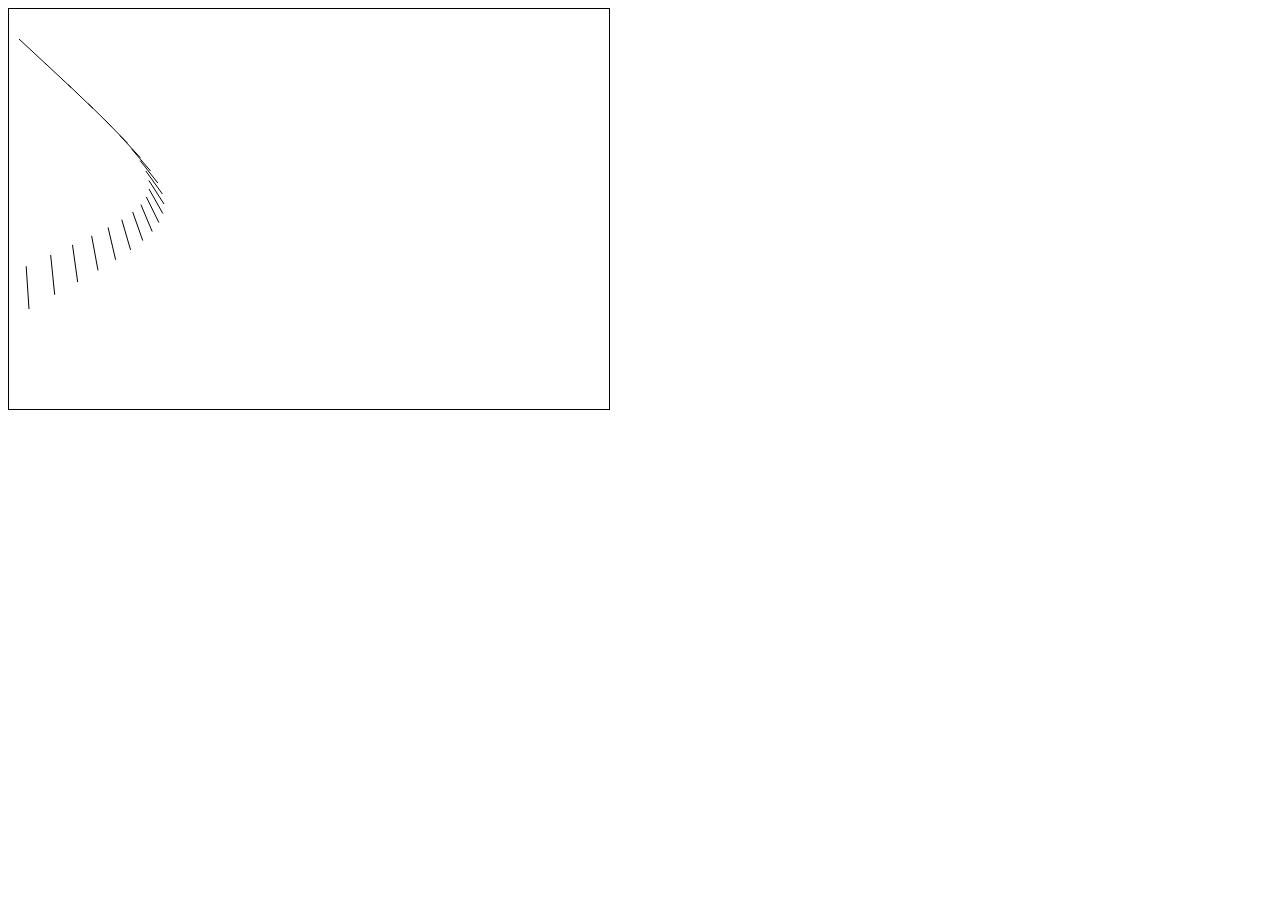
<file: curves.html>
<!DOCTYPE html>
<html lang="en">
<head>
    <meta charset="UTF-8">
    <meta name="viewport" content="width=device-width, initial-scale=1.0">
    <title>Draw Line with Canvas</title>
</head>
<body>
    <canvas id="myCanvas" width="600" height="400" style="border:1px solid black;"></canvas>

    <script src="./curves.js"></script>
</body>
</html>
</file>
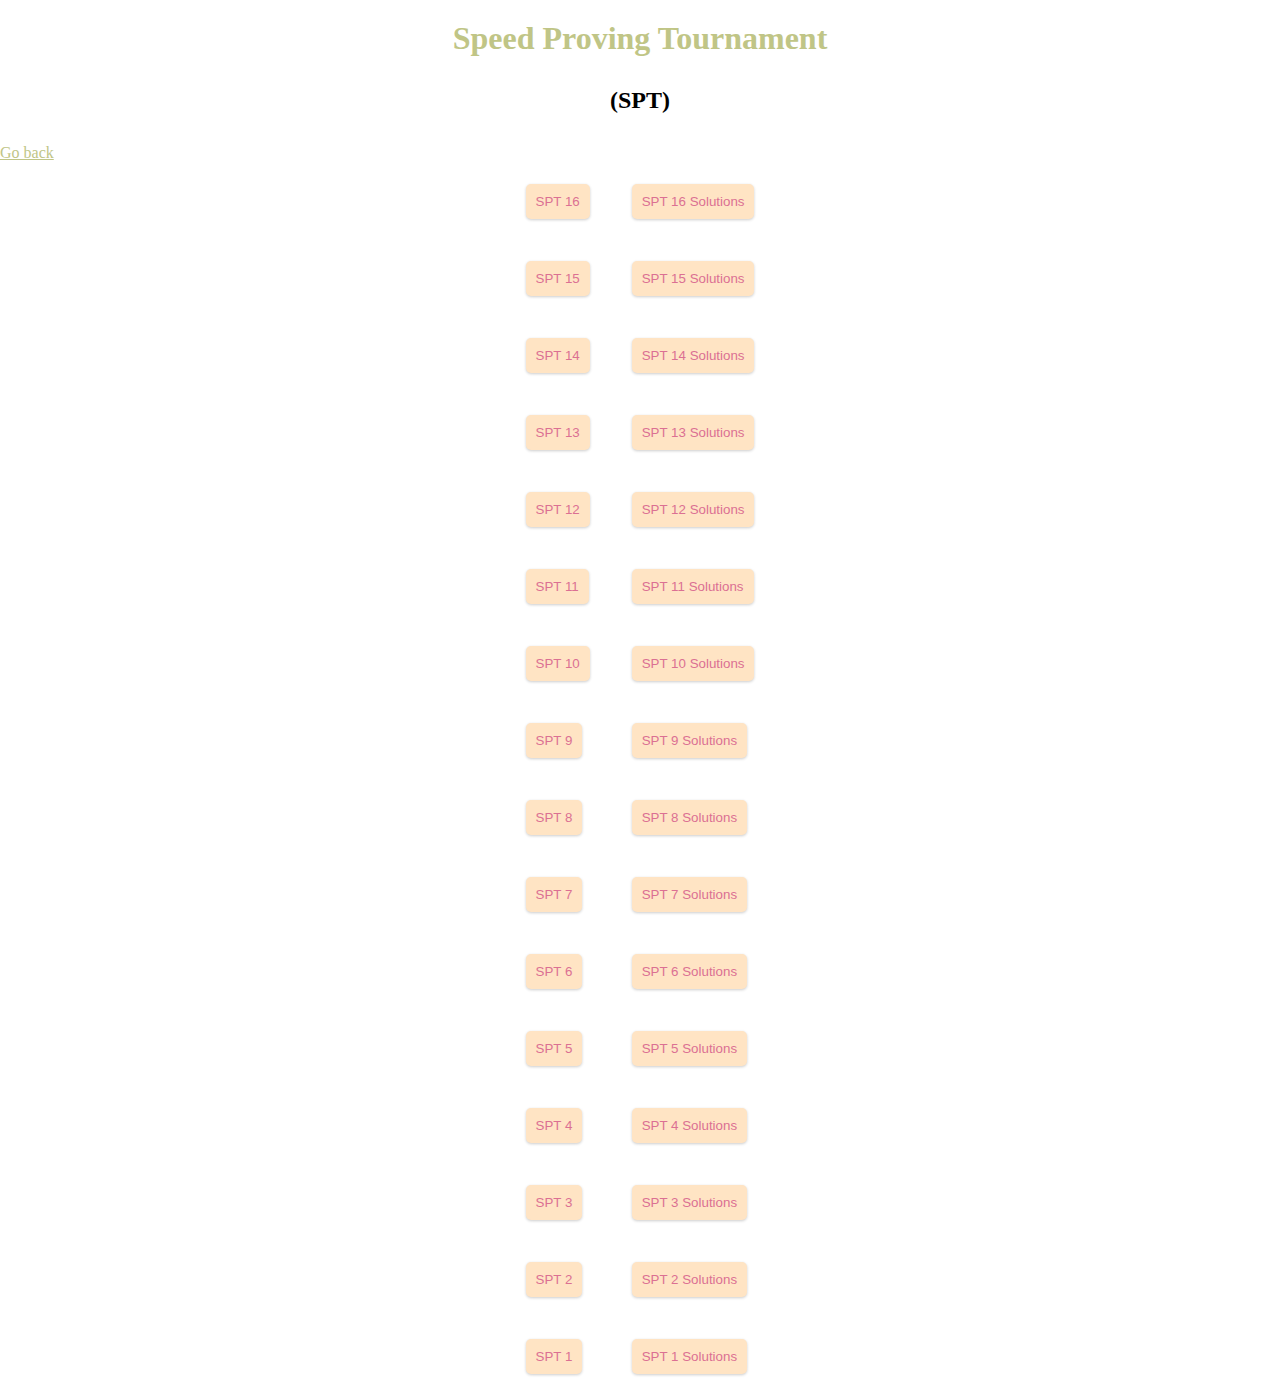
<file: spt.html>
<!DOCTYPE html>
<html lang="en">
<head>
    <meta charset="UTF-8">
    <meta name="viewport" content="width=device-width, initial-scale=1.0">
    <title>Speed Proving Tournament</title>
    <link rel="stylesheet" href="style.css">
    <style>
        body {
            user-select: none;
        }
    </style>
</head>
<body>
    <!-- <canvas>
        <script src="web_fluid_sim.js"></script>
    </canvas> -->
    <h1 class="evariste">Speed Proving Tournament</h1>
    <h2 style="text-align: center; padding: 30px;">(SPT)</h2>
    <a class="evariste" href="index.html">Go back</a>
    <table class="table">
        <tbody>
            
        </tbody>
    </table>
    <script src="script_spt.js"></script>
</body>
</html>
</file>
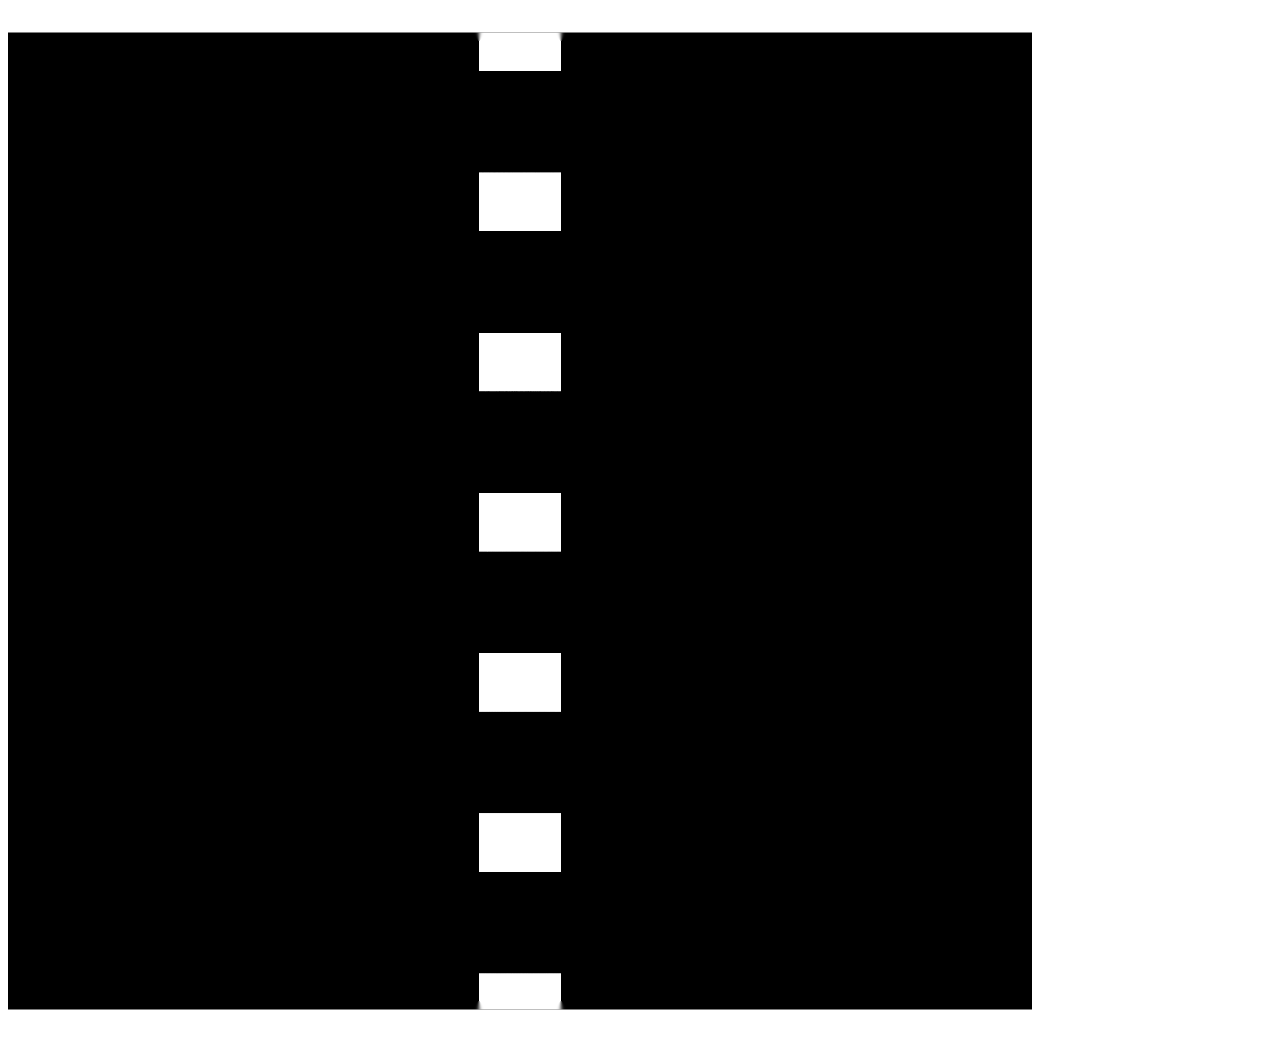
<file: test/aframe_rain/rain.html>
<!DOCTYPE html>
<html lang="en">
<head>
    <meta charset="UTF-8">
    <meta name="viewport" content="width=device-width, initial-scale=1.0">
    <title>rain</title>
    <script src="https://aframe.io/releases/1.1.0/aframe.min.js"></script>
</head>
<body>
    <a-scene>
        <a-assets>
            <img src="../../road diffuse.png" id="roadtex">
            <a-asset-item id="Model" src="../../mech.glb"></a-assets-item>

        </a-assets>
        <a-entity gltf-model="#Model" position="0 0 -7" rotation="0 20 0" animation-mixer></a-entity>

        <a-plane src="#roadtex" height="100" width="20"></a-plane>
        </a-scene>
</body>
</html>
</file>
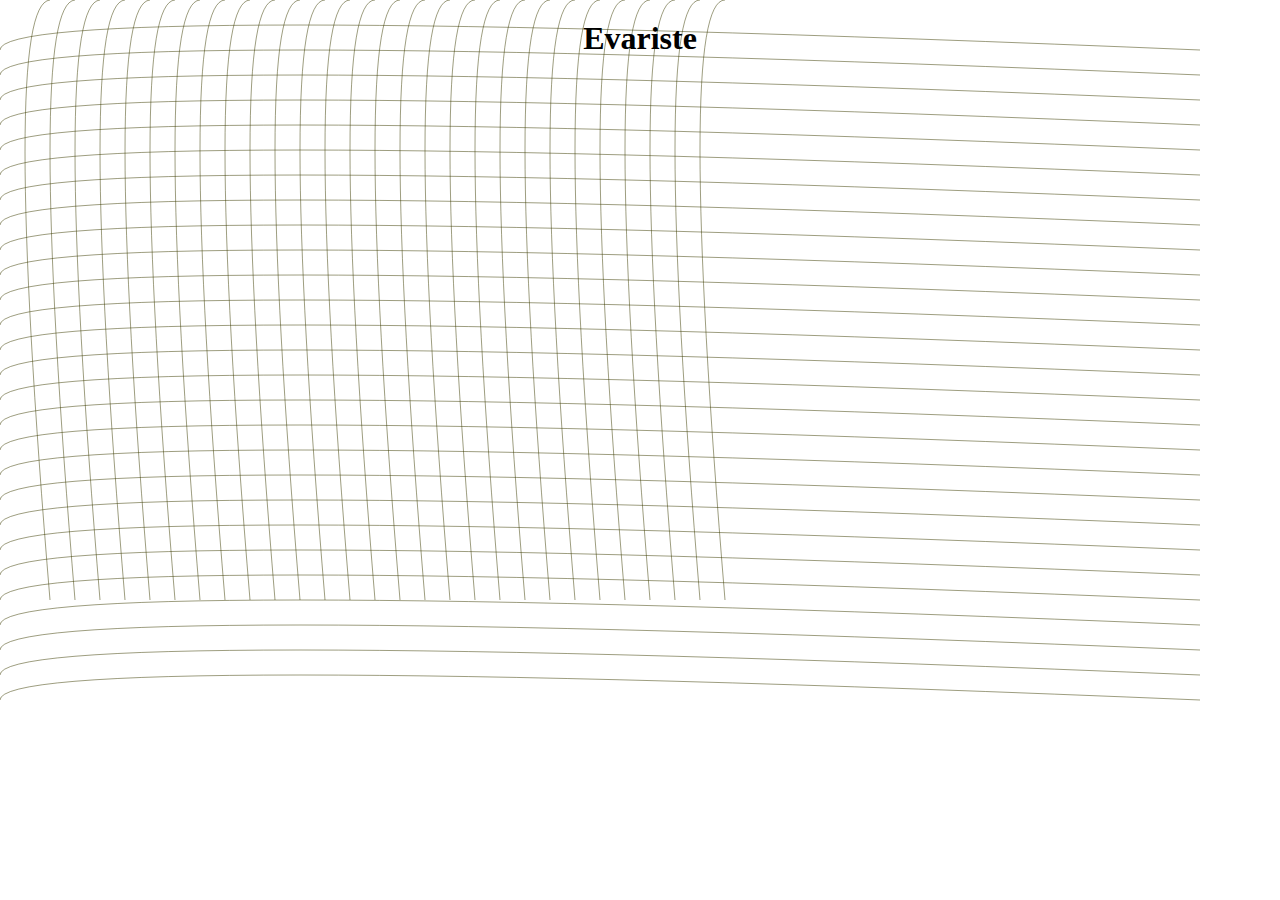
<file: test/curves_test/curves.html>
<!DOCTYPE html>
<html lang="en">
<head>
    <meta charset="UTF-8">
    <meta name="viewport" content="width=device-width, initial-scale=1.0">
    <title>Draw Line with Canvas</title>
    <link rel="stylesheet" href="curves.css">
</head>
<body>
    <svg id="container" width="100%" height="100%">
        <path class="path_curve" stroke="rgba(60, 60, 0, 0.5)" stroke-width="1" fill="transparent"/>
    </svg>
    <h1>Evariste</h1>
    
    <script src="./curves.js"></script>
</body>
</html>
</file>
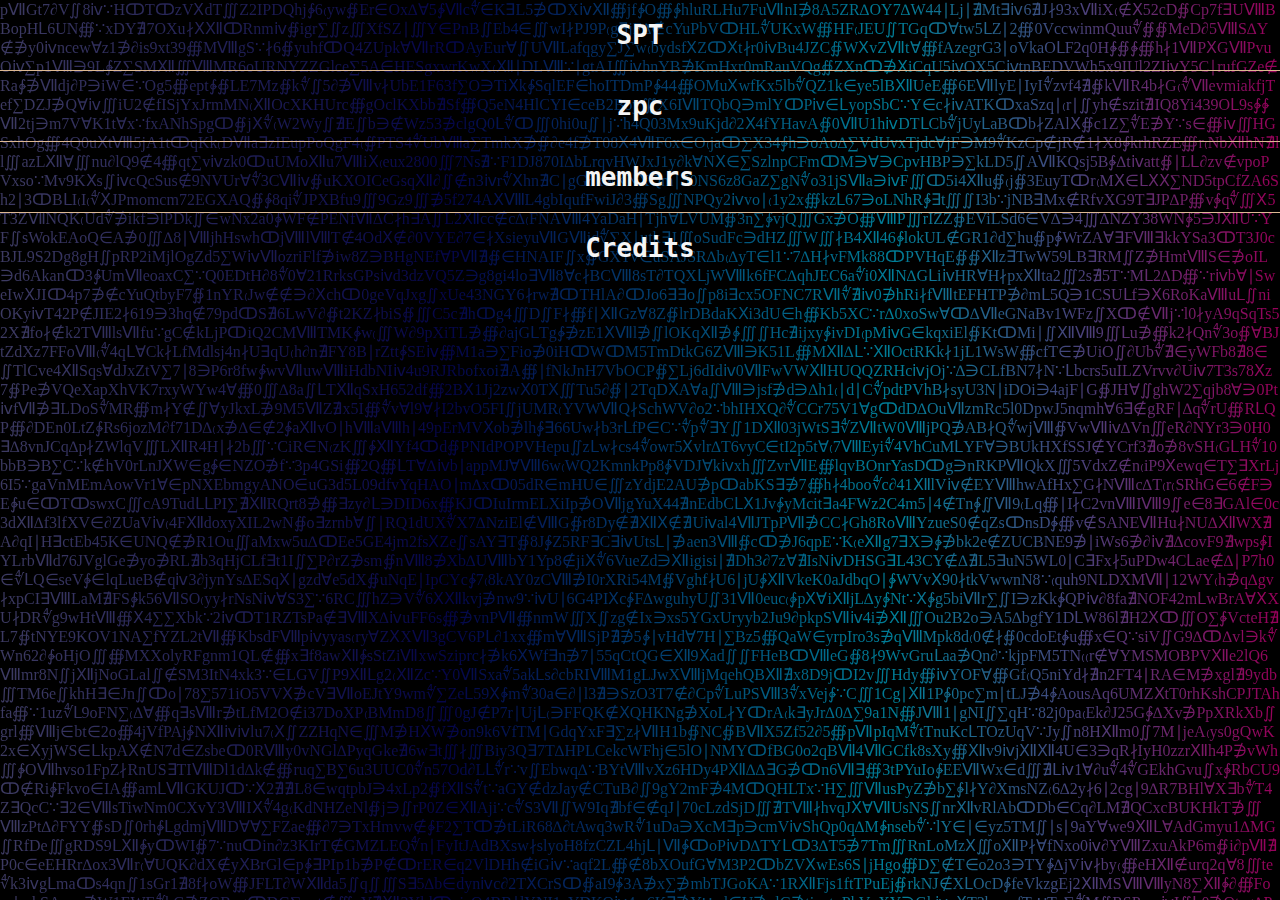
<file: test/hp_text_hover/text.html>
<!DOCTYPE html>
<html lang="en">
<head>
    <meta charset="UTF-8">
    <meta name="viewport" content="width=device-width, initial-scale=1.0">
    <title>Document</title>
    <link rel="stylesheet" href="text.css">
</head>
<body>
    <!-- foreground:  https://codepen.io/Hyperplexed/pen/rNrJgrd -->
    <!-- background:  https://codepen.io/Hyperplexed/pen/VwqLQbo?ref=Hyperplexed -->
    <div class="card">
        <div class="card-letters"></div>
        <h1 data-value="SPT">SPT</h1>
        <h1 data-value="zpc">zpc</h1>
        <h1 data-value="members">members</h1>
        <h1 data-value="Credits">Credits</h1>
    </div>
    <script src="./text.js"></script>
</body>
</html>
</file>
<file: style.css>
* {
    box-sizing: border-box;
    margin: 0;
    padding: 20;
  }

  body, html {
    margin: 0;
    padding: 0;
    width: 100%;
    height: 100%;
    position: absolute;
    /* overflow: hidden; */
}

#background {
    position: absolute;
    z-index: 0;
}

.evariste {
    position: relative;
    z-index: 1;
    color: rgb(192, 197, 134);
    text-align: center;
    margin-top: 20px;  
}

.evariste:hover {
    color: rgb(57, 113, 113);
    cursor: default;
    user-select: none;
}

.introduction {
    font-family: 'Trebuchet MS', 'Lucida Sans Unicode', 'Lucida Grande', 'Lucida Sans', Arial, sans-serif;
}

.test {
    position: relative;
    z-index: 1;
    color: antiquewhite;
}

.table {
    display: flex;
    flex-direction: column;
    align-items: center;
    justify-content: center;
    position: relative;
    z-index: 0;
}

.table td {
    padding: 20px;

}

.links {
    color: palevioletred;
    text-decoration: none;
}

.links:hover {
    text-decoration: underline;
}

.buttons {
    padding: 10px;
    border: none;
    border-radius: 5px;
    background-color: bisque;
    box-shadow: 0 1px 3px rgb(0 0 0 / 0.2);
}

canvas {
    width: 100%;
    height: 100%;
    z-index: 0;
    position: fixed;
}

.zpc_list_qp {
    list-style: none;
    padding: 20px;
    position: relative;
    margin: 20px;
}
</file>
<file: test/curves_test/curves.css>
* {
    box-sizing: border-box;
    margin: 0;
    padding: 0;
  }

  body, html {
    margin: 0;
    padding: 0;
    width: 100%;
    height: 100%;
    position: relative;
    overflow: hidden;
}

#container {
    position: absolute;
    z-index: 0;
}

h1 {
    position: relative;
    z-index: 1;
    color: black;
    text-align: center;
    margin-top: 20px;  
}
</file>
<file: test/hp_text_hover/text.css>
* {
    margin: 0;
}

body {
    background-color: black;
    overflow: hidden;
}

/* .card-letters {
    position: absolute;
    height: 100%;
    width: 100%;
    overflow: hidden;
    word-break: break-all;
    opacity: 0.5;
    background: linear-gradient(90deg, rgba(2,0,36,1) 0%, rgba(9,9,121,1) 35%, rgba(0,212,255,1) 100%);
    background-blend-mode: multiply;
    color: white;
} */

/* .card {
    position: relative;
} */

.card-letters {
    position: absolute;
    /* top: 0;
    left: 0; */
    height: 100%;
    width: 100%;
    overflow: hidden;
    word-break: break-all;
    opacity: 0.6;
    background: linear-gradient(90deg, rgb(103, 99, 166) 0%, rgba(9,9,121,1) 35%, rgba(0,212,255,1) 70%, rgba(255,0,150,1) 100%);
    background-clip: text;
    -webkit-background-clip: text;
    color: transparent;
    /* scale: 2; */
}

h1 {
    user-select: none;
    color: whitesmoke;
    position: relative;
    text-align: center;
    padding: 20px;
    border-bottom: 1px solid #DDB892;
    /* top: 2rem; */
    font-family: monospace;
}

h1:last-child {
    border-bottom: none;
}
</file>
